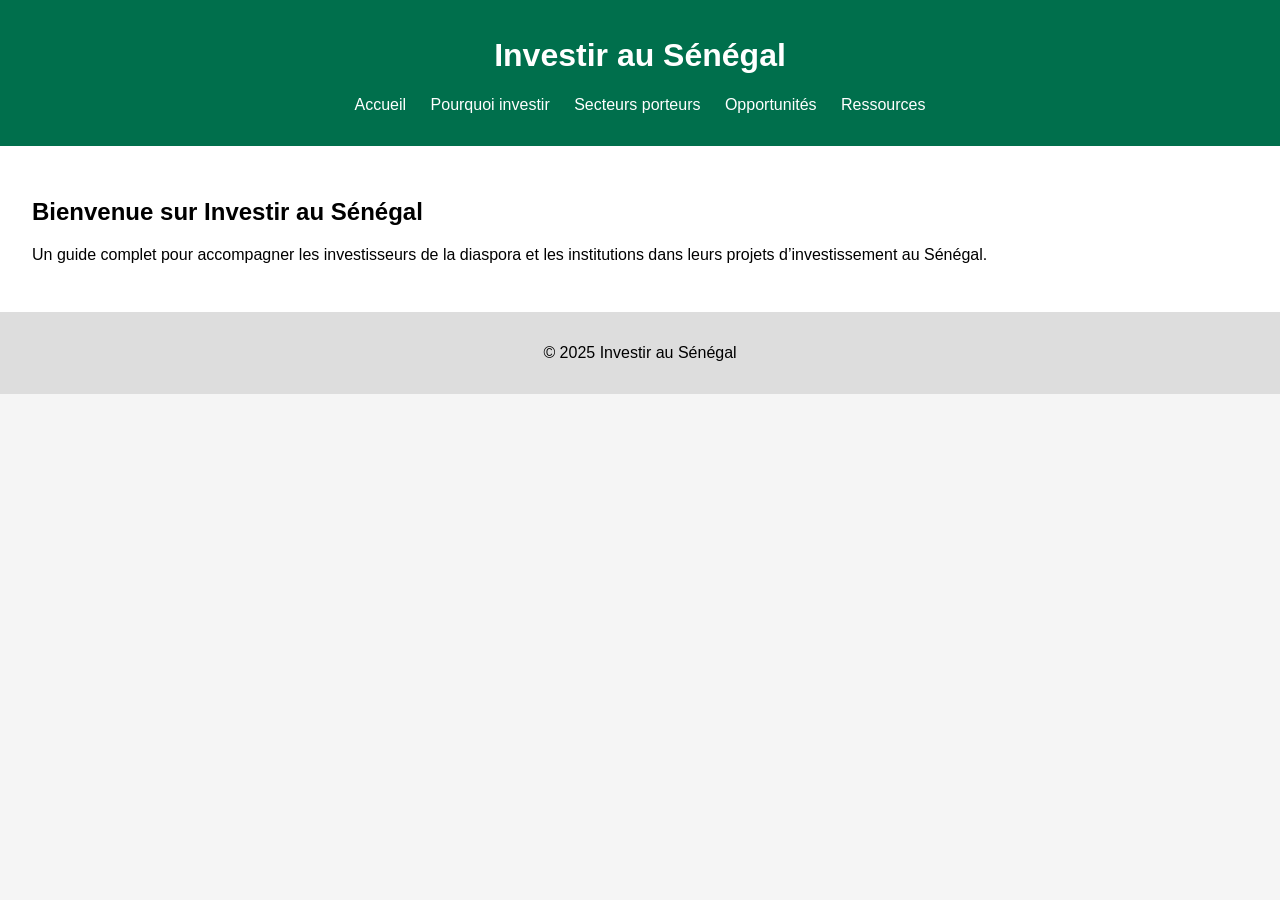
<file: index.html>
<!DOCTYPE html>
<html lang="fr">
<head>
    <meta charset="UTF-8">
    <meta name="viewport" content="width=device-width, initial-scale=1.0">
    <title>Investir au Sénégal</title>
    <link rel="stylesheet" href="style.css">
</head>
<body>
    <header>
        <h1>Investir au Sénégal</h1>
        <nav>
            <ul>
                <li><a href="index.html">Accueil</a></li>
                <li><a href="pourquoi-investir.html">Pourquoi investir</a></li>
                <li><a href="secteurs-porteurs.html">Secteurs porteurs</a></li>
                <li><a href="opportunites.html">Opportunités</a></li>
                <li><a href="ressources.html">Ressources</a></li>
            </ul>
        </nav>
    </header>
    <main>
        <h2>Bienvenue sur Investir au Sénégal</h2>
        <p>Un guide complet pour accompagner les investisseurs de la diaspora et les institutions dans leurs projets d’investissement au Sénégal.</p>
    </main>
    <footer>
        <p>&copy; 2025 Investir au Sénégal</p>
    </footer>
</body>
</html>
</file>
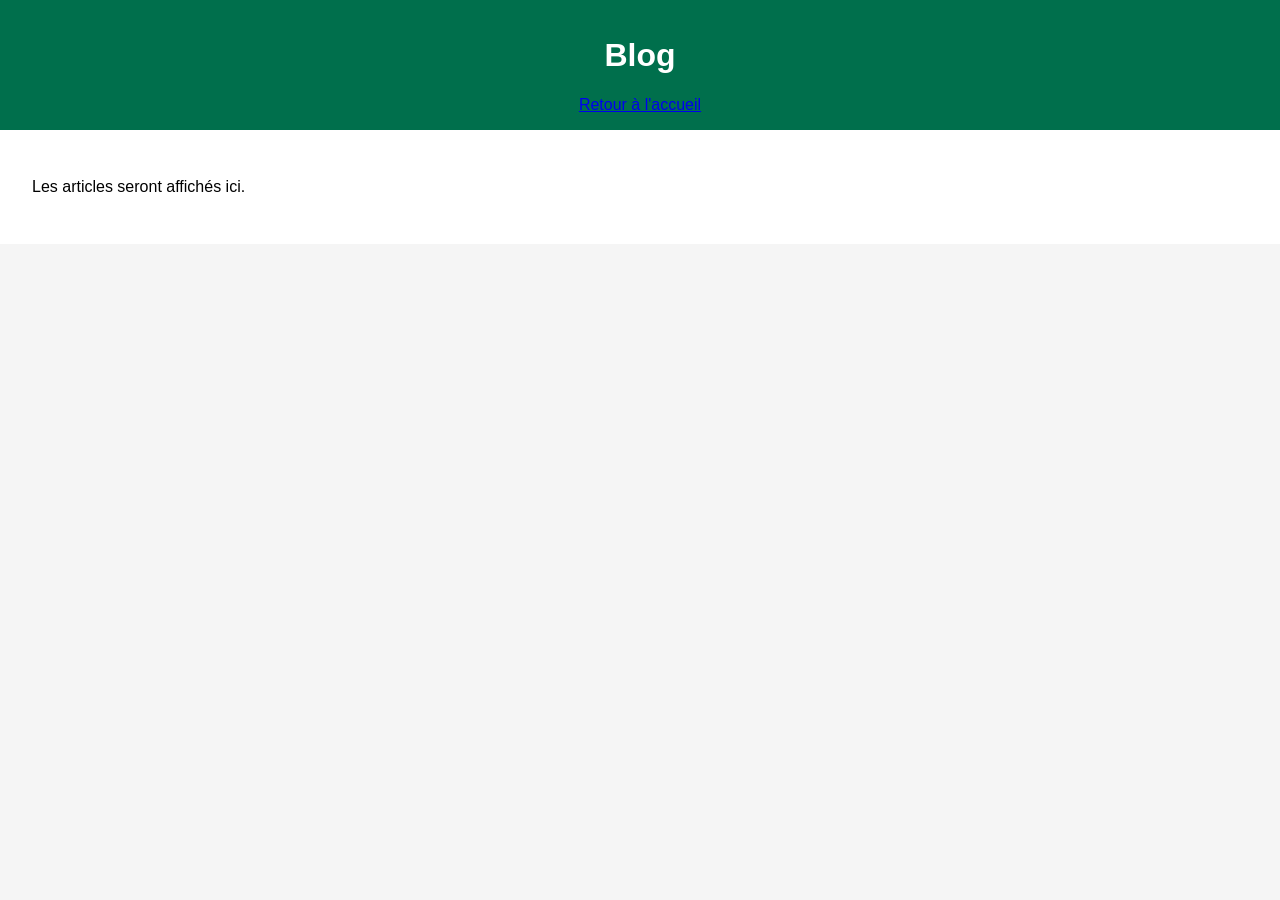
<file: blog.html>
<!DOCTYPE html>
<html lang="fr">
<head>
    <meta charset="UTF-8">
    <title>Blog - Investir au Sénégal</title>
    <link rel="stylesheet" href="style.css">
</head>
<body>
    <header>
        <h1>Blog</h1>
        <a href="index.html">Retour à l'accueil</a>
    </header>
    <main>
        <p>Les articles seront affichés ici.</p>
    </main>
</body>
</html>
</file>
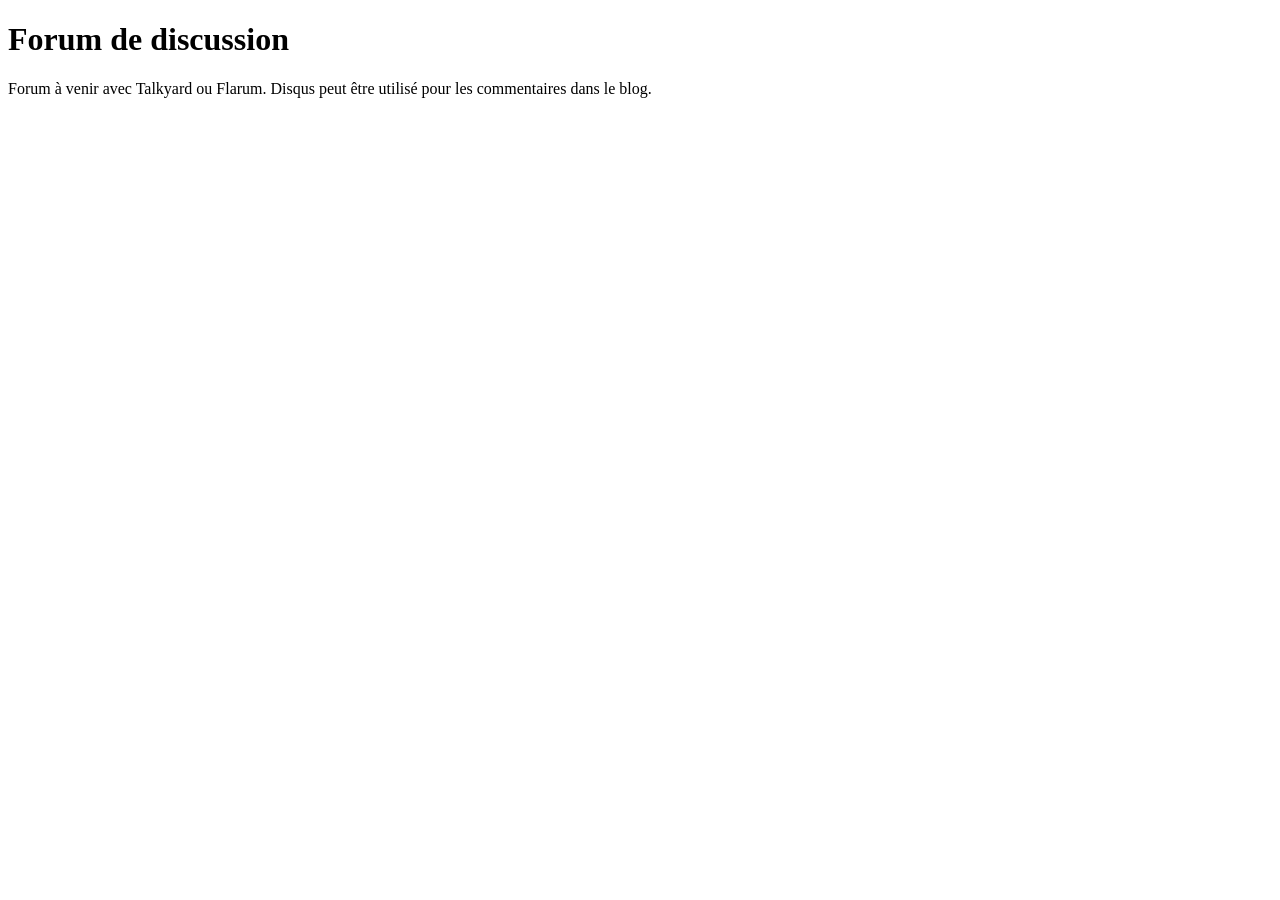
<file: forum.html>
<!DOCTYPE html>
<html lang="fr">
<head>
    <meta charset="UTF-8">
    <title>Forum - Investir au Sénégal</title>
</head>
<body>
    <h1>Forum de discussion</h1>
    <p>Forum à venir avec Talkyard ou Flarum. Disqus peut être utilisé pour les commentaires dans le blog.</p>
</body>
</html>
</file>
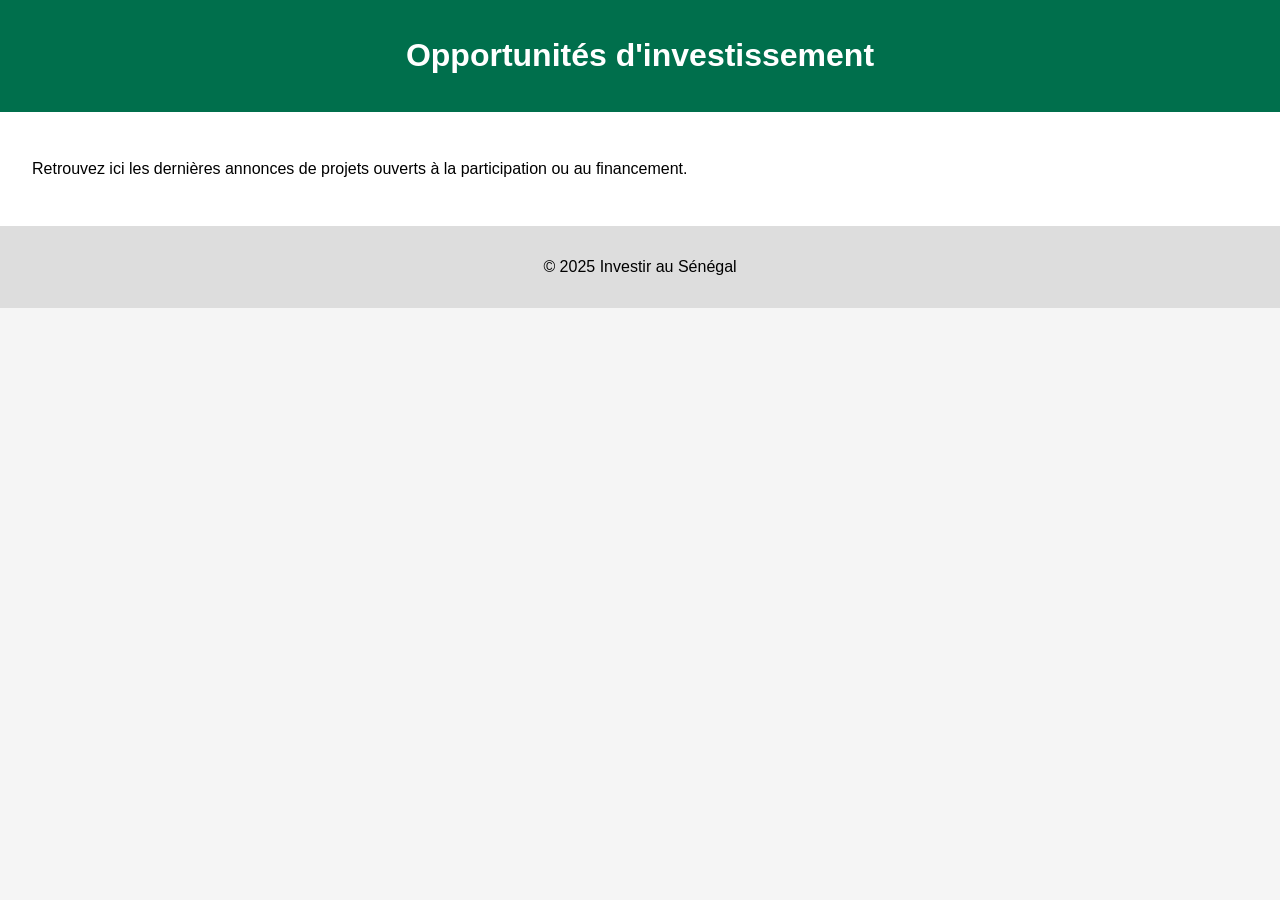
<file: opportunites.html>
<!DOCTYPE html>
<html lang="fr">
<head>
    <meta charset="UTF-8">
    <title>Opportunités</title>
    <link rel="stylesheet" href="style.css">
</head>
<body>
<header><h1>Opportunités d'investissement</h1></header>
<main>
<p>Retrouvez ici les dernières annonces de projets ouverts à la participation ou au financement.</p>
</main>
<footer><p>&copy; 2025 Investir au Sénégal</p></footer>
</body>
</html>
</file>
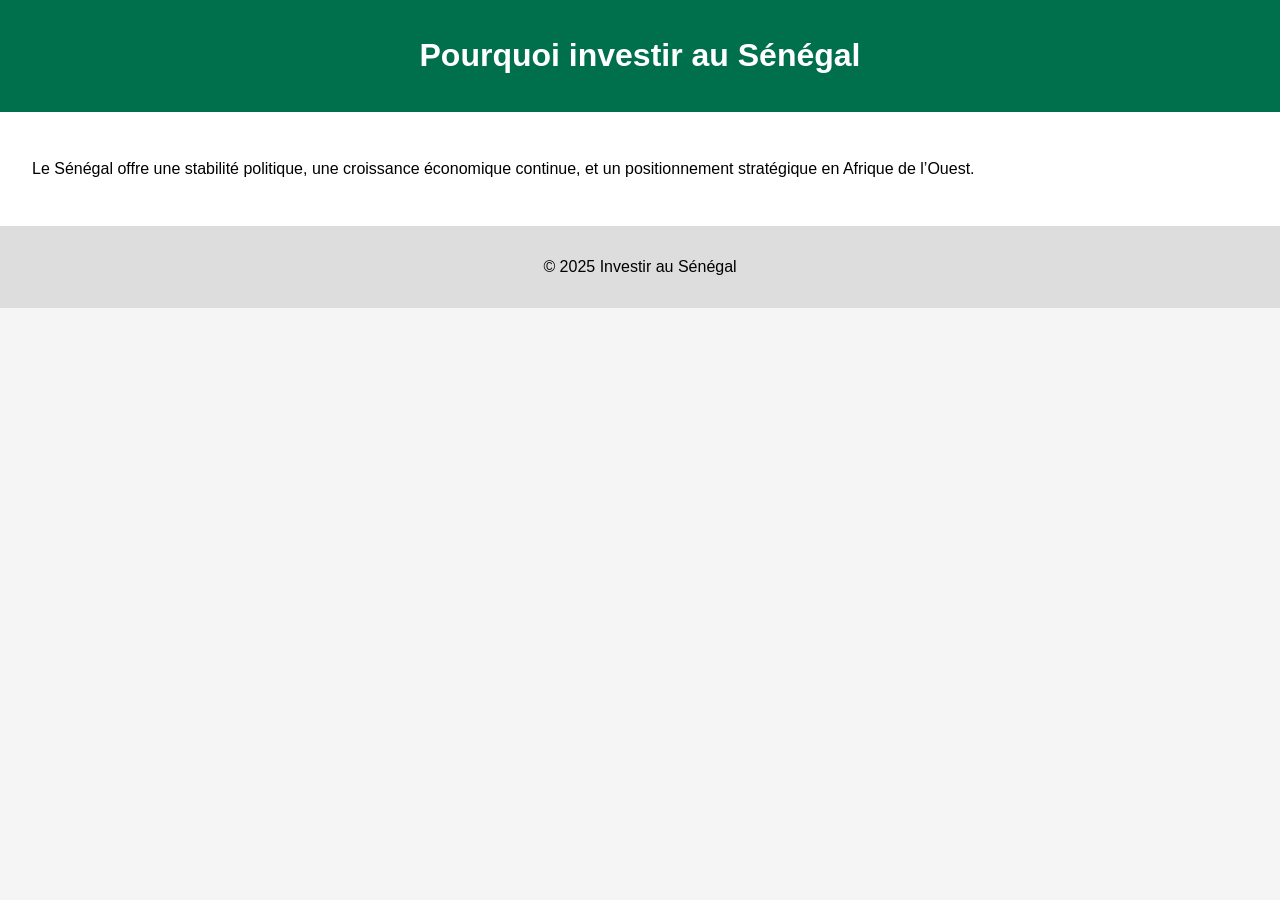
<file: pourquoi-investir.html>
<!DOCTYPE html>
<html lang="fr">
<head>
    <meta charset="UTF-8">
    <title>Pourquoi investir</title>
    <link rel="stylesheet" href="style.css">
</head>
<body>
<header><h1>Pourquoi investir au Sénégal</h1></header>
<main>
<p>Le Sénégal offre une stabilité politique, une croissance économique continue, et un positionnement stratégique en Afrique de l’Ouest.</p>
</main>
<footer><p>&copy; 2025 Investir au Sénégal</p></footer>
</body>
</html>
</file>
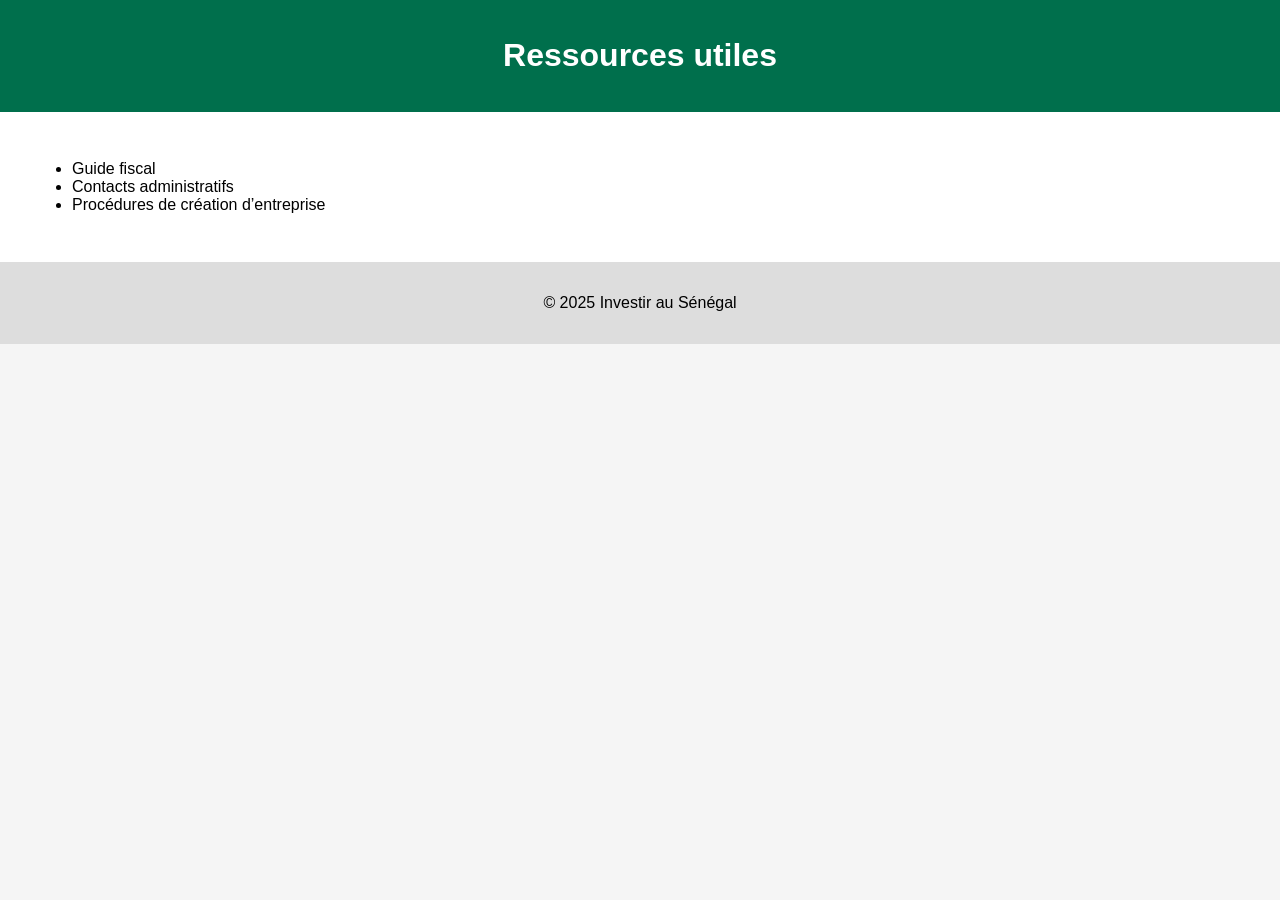
<file: ressources.html>
<!DOCTYPE html>
<html lang="fr">
<head>
    <meta charset="UTF-8">
    <title>Ressources utiles</title>
    <link rel="stylesheet" href="style.css">
</head>
<body>
<header><h1>Ressources utiles</h1></header>
<main>
<ul>
<li>Guide fiscal</li>
<li>Contacts administratifs</li>
<li>Procédures de création d’entreprise</li>
</ul>
</main>
<footer><p>&copy; 2025 Investir au Sénégal</p></footer>
</body>
</html>
</file>
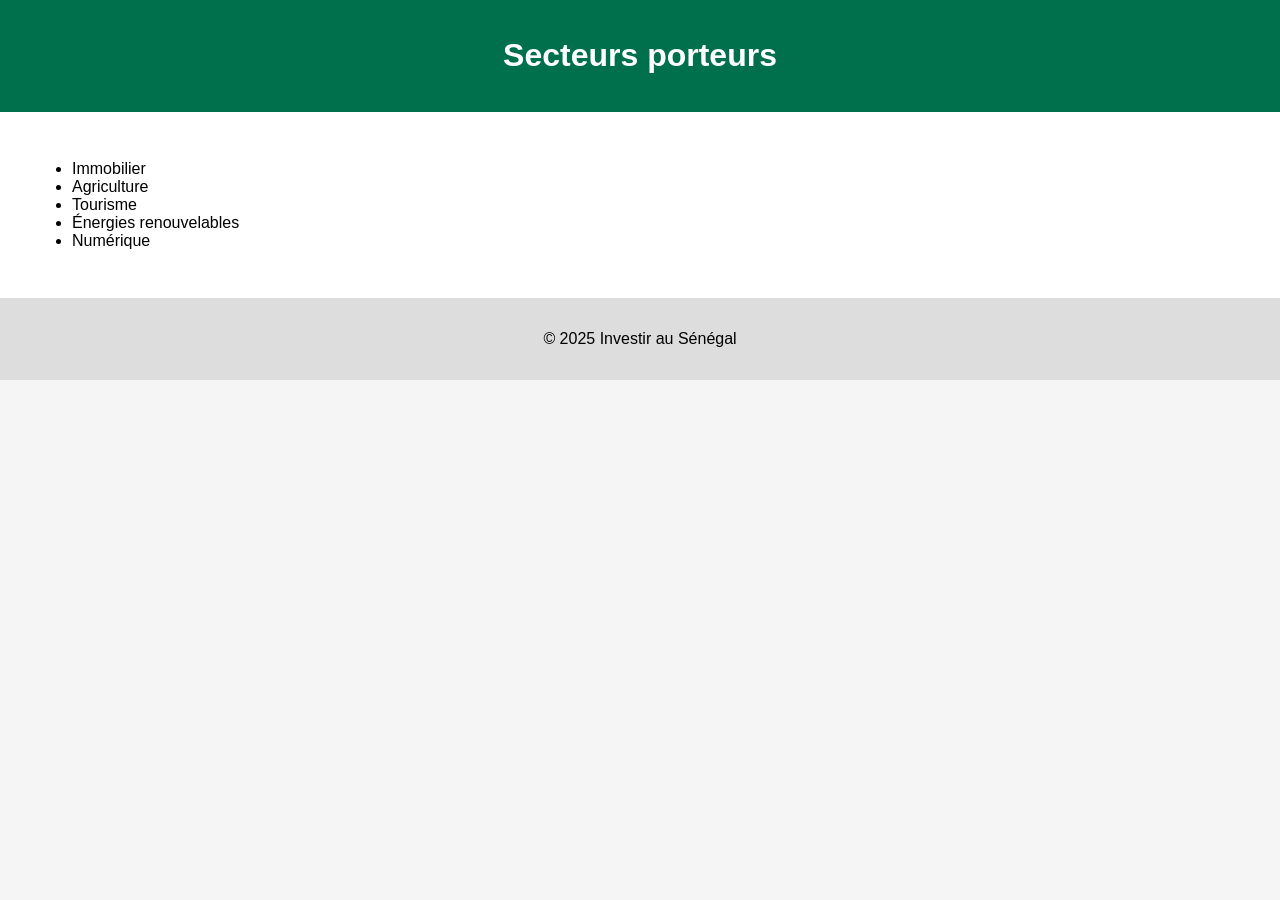
<file: secteurs-porteurs.html>
<!DOCTYPE html>
<html lang="fr">
<head>
    <meta charset="UTF-8">
    <title>Secteurs porteurs</title>
    <link rel="stylesheet" href="style.css">
</head>
<body>
<header><h1>Secteurs porteurs</h1></header>
<main>
<ul>
<li>Immobilier</li>
<li>Agriculture</li>
<li>Tourisme</li>
<li>Énergies renouvelables</li>
<li>Numérique</li>
</ul>
</main>
<footer><p>&copy; 2025 Investir au Sénégal</p></footer>
</body>
</html>
</file>
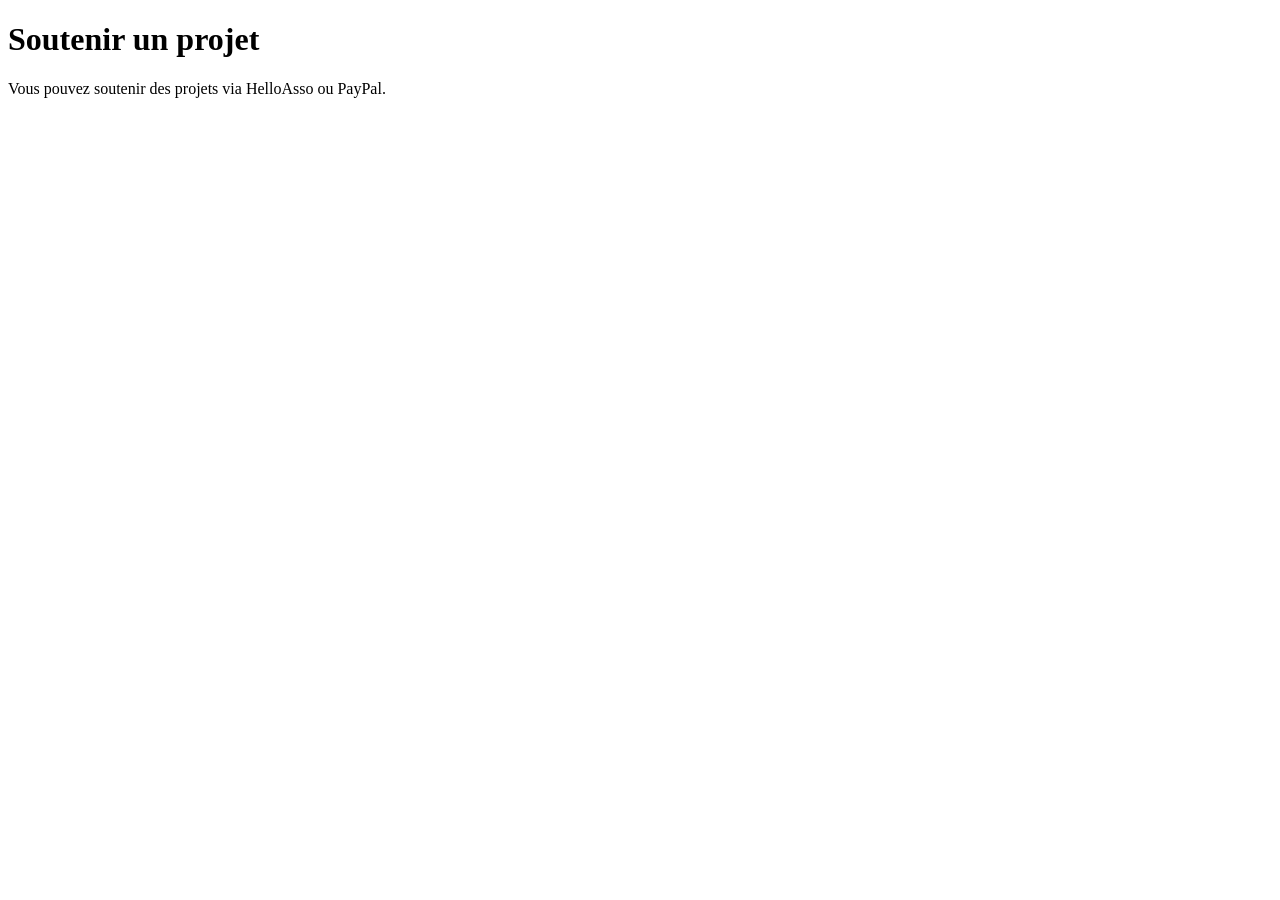
<file: soutenir.html>
<!DOCTYPE html>
<html lang="fr">
<head>
    <meta charset="UTF-8">
    <title>Soutenir un projet</title>
</head>
<body>
    <h1>Soutenir un projet</h1>
    <p>Vous pouvez soutenir des projets via HelloAsso ou PayPal.</p>
</body>
</html>
</file>
<file: style.css>
body {
    font-family: Arial, sans-serif;
    margin: 0;
    padding: 0;
    background: #f5f5f5;
}
header {
    background: #006f4c;
    color: white;
    padding: 1em;
    text-align: center;
}
nav ul {
    list-style: none;
    padding: 0;
}
nav ul li {
    display: inline;
    margin: 0 10px;
}
nav ul li a {
    color: white;
    text-decoration: none;
}
main {
    padding: 2em;
    background: white;
}
footer {
    text-align: center;
    padding: 1em;
    background: #ddd;
}
</file>
